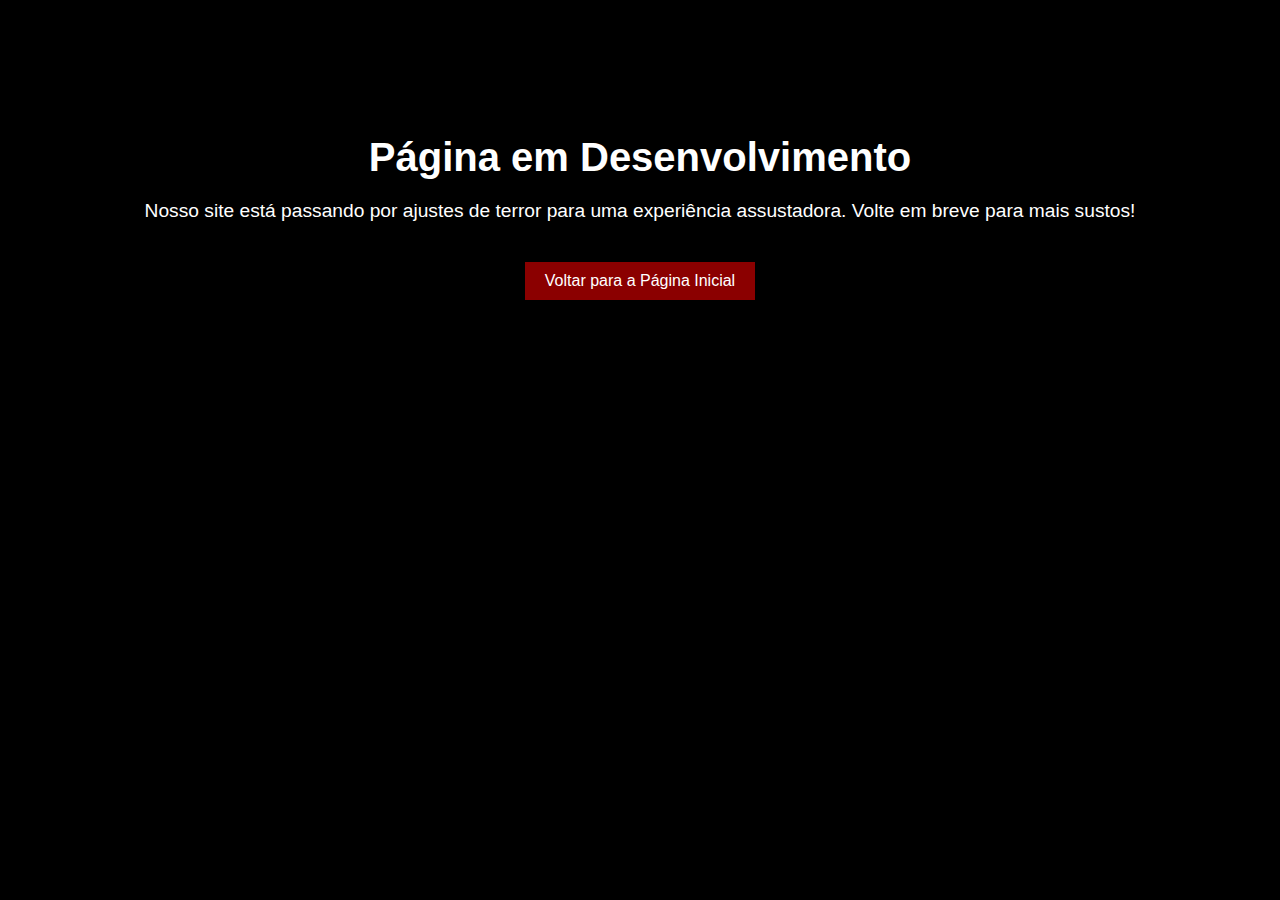
<file: Apresentação - Desafio em grupo 2/ingresso.html>
<!DOCTYPE html>
<html lang="en">
<head>
    <meta charset="UTF-8">
    <meta name="viewport" content="width=device-width, initial-scale=1.0">
    <title> Garanta sei ingresso </title>

    <style>
        body {
          background-color: black;
          color: white;
          font-family: 'Arial', sans-serif;
          text-align: center;
          padding: 100px;
        }
      
        h1 {
          font-size: 2.5rem;
          margin-bottom: 20px;
        }
      
        p {
          font-size: 1.2rem;
          margin-bottom: 40px;
        }
      
        .button {
          display: inline-block;
          padding: 10px 20px;
          background-color: #8B0000; 
          color: white;
          border: none;
          cursor: pointer;
          font-size: 1rem;
          text-decoration: none;
          transition: background-color 0.3s;
        }
      
        .button:hover {
          background-color: #FF4500; 
        }
      </style>

</head>
<body>
    <h1>Página em Desenvolvimento</h1>
<p>Nosso site está passando por ajustes de terror para uma experiência assustadora. Volte em breve para mais sustos!</p>
<a class="button" href="./index.html">Voltar para a Página Inicial</a>

</body>
</html>
</file>
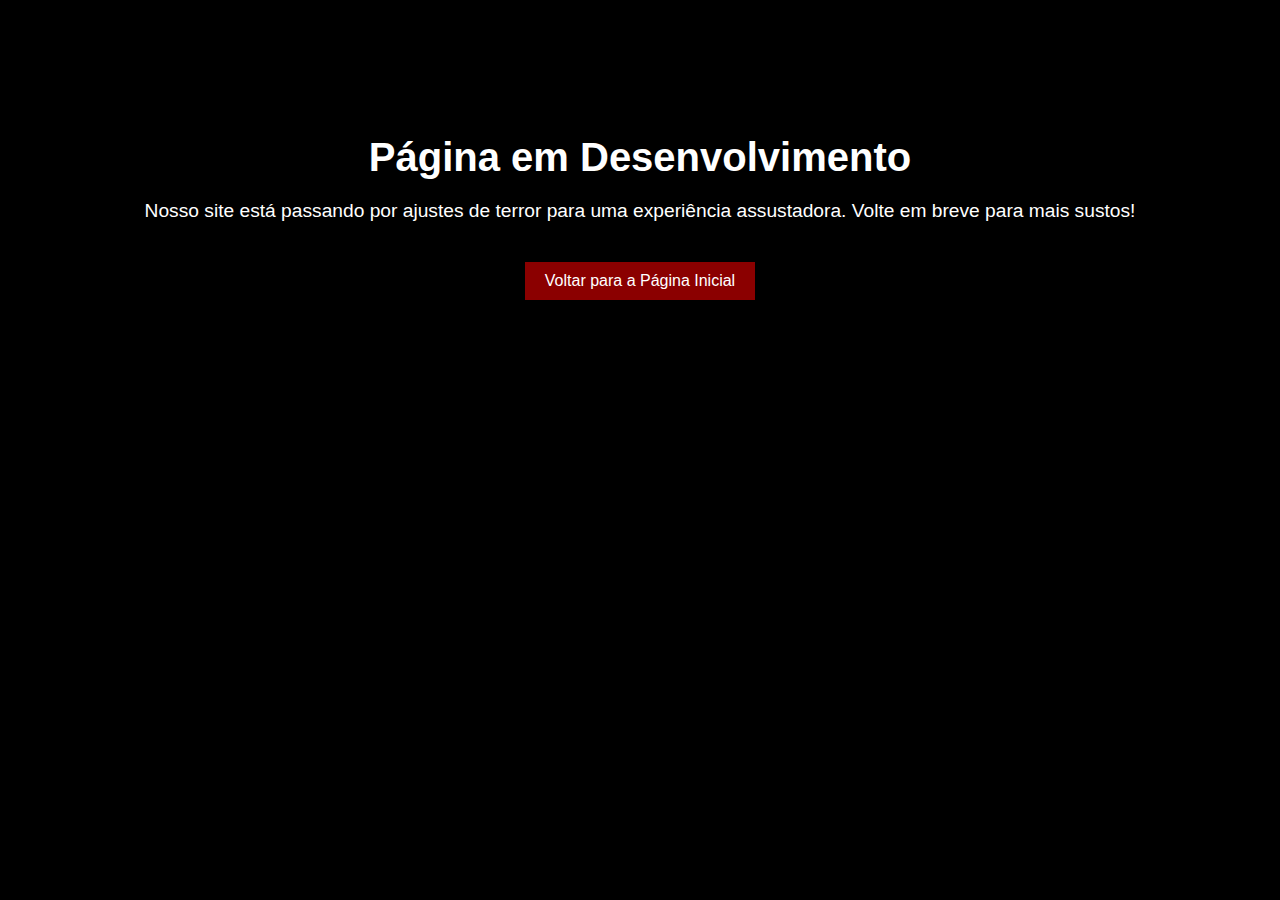
<file: assets/ingresso.html>
<!DOCTYPE html>
<html lang="en">
<head>
    <meta charset="UTF-8">
    <meta name="viewport" content="width=device-width, initial-scale=1.0">
    <title> Garanta sei ingresso </title>

    <style>
        body {
          background-color: black;
          color: white;
          font-family: 'Arial', sans-serif;
          text-align: center;
          padding: 100px;
        }
      
        h1 {
          font-size: 2.5rem;
          margin-bottom: 20px;
        }
      
        p {
          font-size: 1.2rem;
          margin-bottom: 40px;
        }
      
        .button {
          display: inline-block;
          padding: 10px 20px;
          background-color: #8B0000; 
          color: white;
          border: none;
          cursor: pointer;
          font-size: 1rem;
          text-decoration: none;
          transition: background-color 0.3s;
        }
      
        .button:hover {
          background-color: #FF4500; 
        }
      </style>

</head>
<body>
    <h1>Página em Desenvolvimento</h1>
<p>Nosso site está passando por ajustes de terror para uma experiência assustadora. Volte em breve para mais sustos!</p>
<a class="button" href="../index.html">Voltar para a Página Inicial</a>

</body>
</html>
</file>
